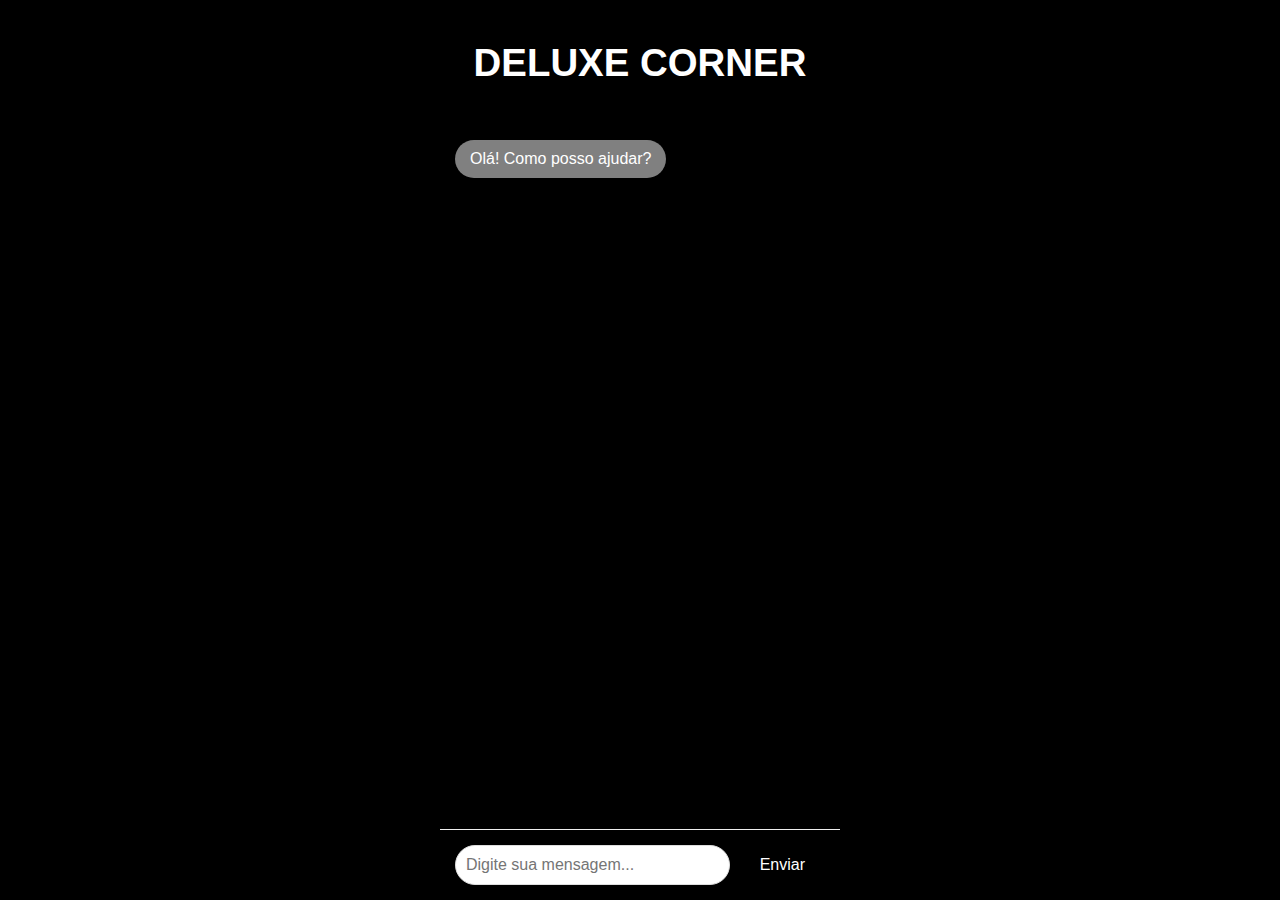
<file: admin.html>
<!DOCTYPE html>
<html lang="pt-BR">
<head>
    <meta charset="UTF-8">
    <meta name="viewport" content="width=device-width, initial-scale=1.0">
    <title>Chat com IA</title>
    <link rel="stylesheet" href="admin.css">
</head>
<body>
    <div class="chat-container">
        <div class="chat-header">
            <h1>DELUXE CORNER</h1>
        </div>
        <div class="chat-messages" id="chat-messages">
            </div>
        <div class="chat-input">
            <input type="text" id="message-input" placeholder="Digite sua mensagem...">
            <button id="send-button">Enviar</button>
        </div>
    </div>

    <script src="admin.js"></script>
</body>
</html>
</file>
<file: admin.css>
body {
    font-family: Arial, sans-serif;
    margin: 0;
    padding: 0;
    display: flex;
    justify-content: center;
    align-items: center;
    min-height: 100vh;
    background-color: #000000;
}

.chat-container {
    width: 100%;
    max-width: 400px; /* Limita a largura para simular um app de celular */
    height: 100vh; /* Altura total da tela para celular */
    display: flex;
    flex-direction: column;
    box-shadow: 0 0 10px rgba(0, 0, 0, 0.1);
    background-color: #000000;
    border-radius: 8px;
    overflow: hidden;
}

.chat-header {
    background-color: #000000;
    color: white;
    padding: 15px;
    text-align: center;
    font-size: 1.2em;
}

.chat-messages {
    flex-grow: 1;
    padding: 15px;
    overflow-y: auto;
    display: flex;
    flex-direction: column;
    gap: 10px;
}

.message {
    max-width: 80%;
    padding: 10px 15px;
    border-radius: 20px;
    word-wrap: break-word;
}

.user-message {
    align-self: flex-end;
    background-color: #282828;
    color: white;
}

.ai-message {
    align-self: flex-start;
    background-color: #808080;
    color: white;
}

.chat-input {
    display: flex;
    padding: 15px;
    border-top: 1px solid #eee;
    background-color: #000000;
}

.chat-input input {
    flex-grow: 1;
    padding: 10px;
    border: 1px solid #ddd;
    border-radius: 20px;
    margin-right: 10px;
    font-size: 1em;
}

.chat-input button {
    background-color: #000000;
    color: white;
    border: none;
    padding: 10px 20px;
    border-radius: 20px;
    cursor: pointer;
    font-size: 1em;
}

.chat-input button:hover {
    background-color: #000000;
}

/* Novos estilos para as bolinhas de carregamento */
.loading-animation-container {
    display: flex;
    justify-content: center;
    align-items: center;
    height: 20px; /* Altura para as bolinhas flutuarem */
}

.loading-dot {
    width: 8px;
    height: 8px;
    background-color: white; /* Cor das bolinhas */
    border-radius: 50%;
    margin: 0 3px;
    animation: bounce 0.6s infinite alternate; /* Animação de flutuação */
}

/* Atrasos para criar o efeito de onda */
.loading-dot:nth-child(1) {
    animation-delay: 0s;
}

.loading-dot:nth-child(2) {
    animation-delay: 0.1s;
}

.loading-dot:nth-child(3) {
    animation-delay: 0.2s;
}

/* Keyframes para a animação de flutuação */
@keyframes bounce {
    from {
        transform: translateY(0);
    }
    to {
        transform: translateY(-5px); /* Quanto as bolinhas sobem */
    }
}
</file>
